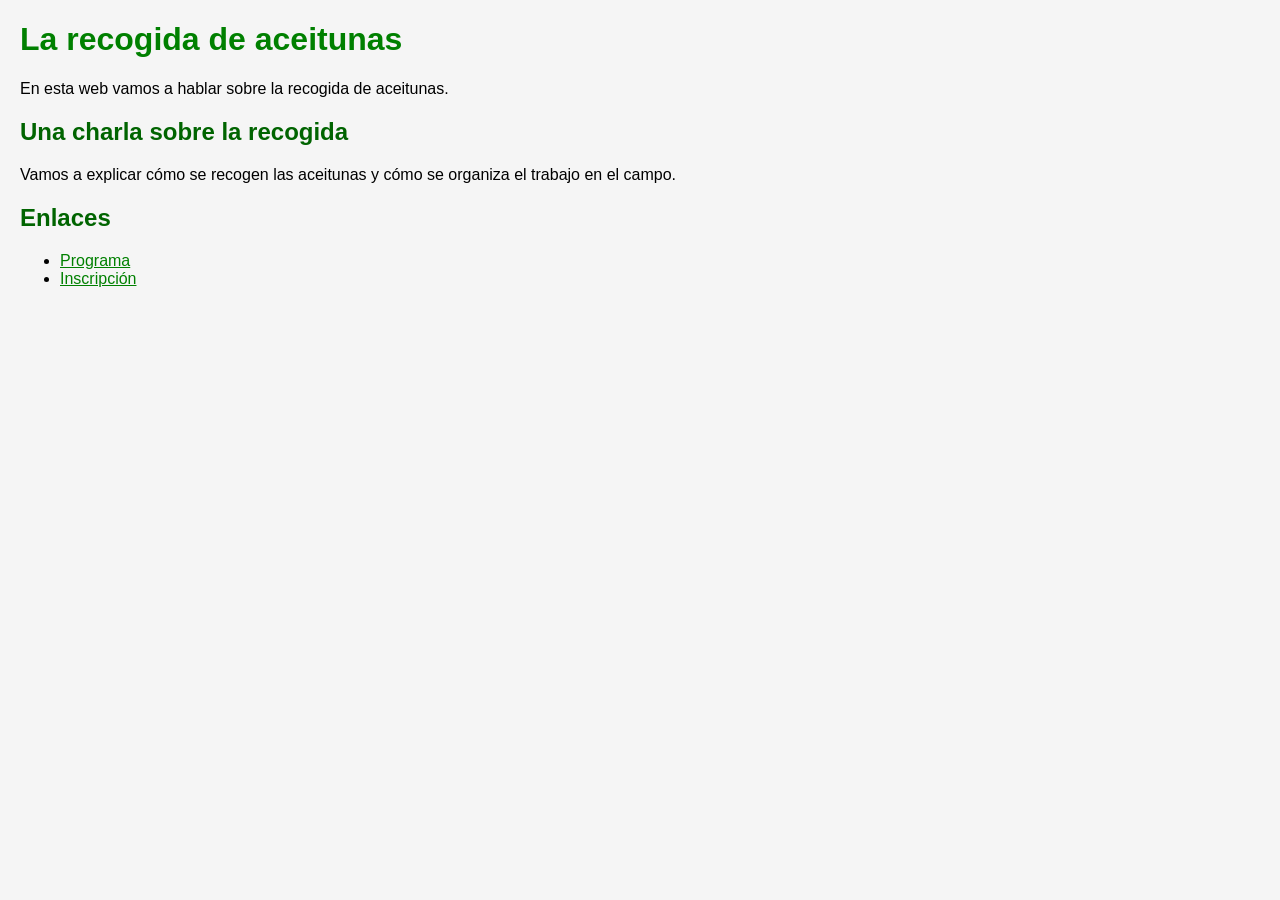
<file: index.html>
<!DOCTYPE html>
<html lang="es">
<head>
    <meta charset="UTF-8">
    <title>La recogida de aceitunas</title>
    <link rel="stylesheet" href="css/styles.css">
</head>
<body>
    <h1>La recogida de aceitunas</h1>

    <p>En esta web vamos a hablar sobre la recogida de aceitunas.</p>

    <h2>Una charla sobre la recogida</h2>
    <p>Vamos a explicar cómo se recogen las aceitunas y cómo se organiza el trabajo en el campo.</p>

    <h2>Enlaces</h2>
    <ul>
        <li><a href="programa.html">Programa</a></li>
        <li><a href="inscripcion.html">Inscripción</a></li>
    </ul>
</body>
</html>
</file>
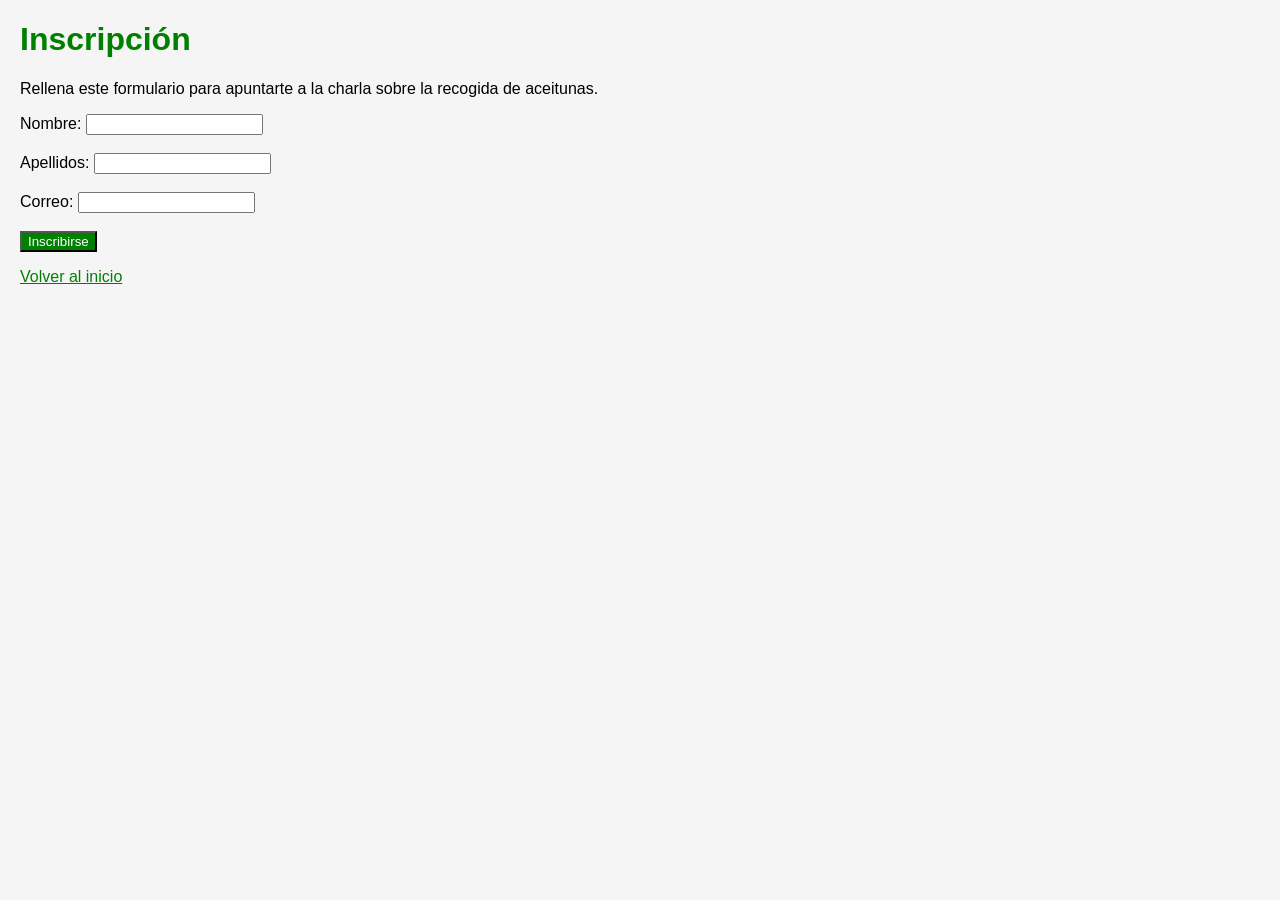
<file: inscripcion.html>
<!DOCTYPE html>
<html lang="es">
<head>
    <meta charset="UTF-8">
    <title>Inscripción</title>
    <link rel="stylesheet" href="css/styles.css">
</head>
<body>
    <h1>Inscripción</h1>
    <p>Rellena este formulario para apuntarte a la charla sobre la recogida de aceitunas.</p>
    <form>
        <label>Nombre:</label>
        <input type="text" name="nombre"><br><br>
        <label>Apellidos:</label>
        <input type="text" name="apellidos"><br><br>
        <label>Correo:</label>
        <input type="email" name="correo"><br><br>
        <button type="submit">Inscribirse</button>
    </form>
    <p><a href="index.html">Volver al inicio</a></p>
</body>
</html>
</file>
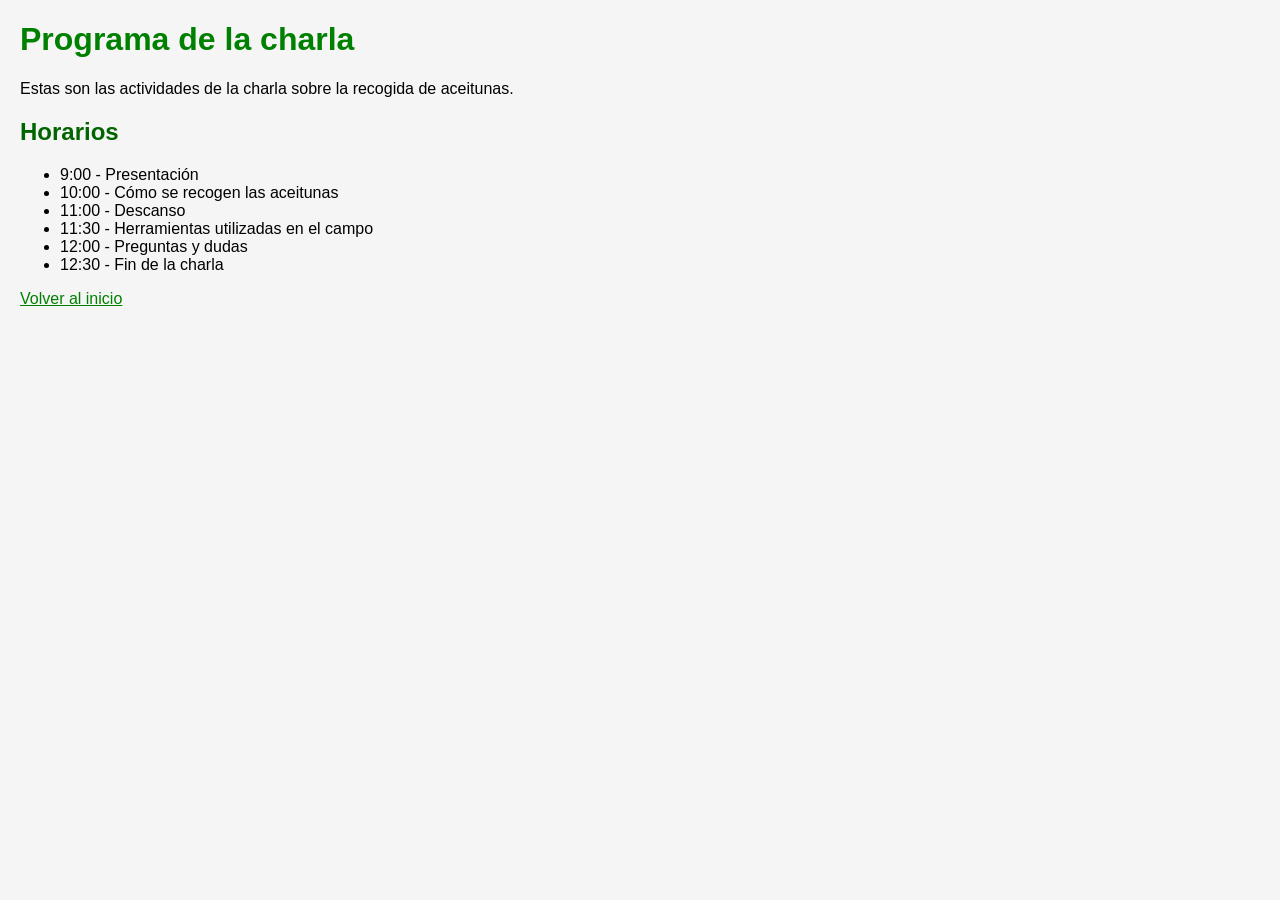
<file: programa.html>
<!DOCTYPE html>
<html lang="es">
<head>
    <meta charset="UTF-8">
    <title>Programa</title>
    <link rel="stylesheet" href="css/styles.css">
</head>
<body>
    <h1>Programa de la charla</h1>

    <p>Estas son las actividades de la charla sobre la recogida de aceitunas.</p>

    <h2>Horarios</h2>
    <ul>
        <li>9:00 - Presentación</li>
        <li>10:00 - Cómo se recogen las aceitunas</li>
        <li>11:00 - Descanso</li>
        <li>11:30 - Herramientas utilizadas en el campo</li>
        <li>12:00 - Preguntas y dudas</li>
        <li>12:30 - Fin de la charla</li>
    </ul>

    <p><a href="index.html">Volver al inicio</a></p>
</body>
</html>
</file>
<file: css/styles.css>
body {
    font-family: Arial;
    margin: 20px;
    background-color: #f5f5f5;
}

h1 {
    color: green;
}

h2 {
    color: darkgreen;
}

a {
    color: green;
}

button {
    background-color: green;
    color: white;
}
</file>
